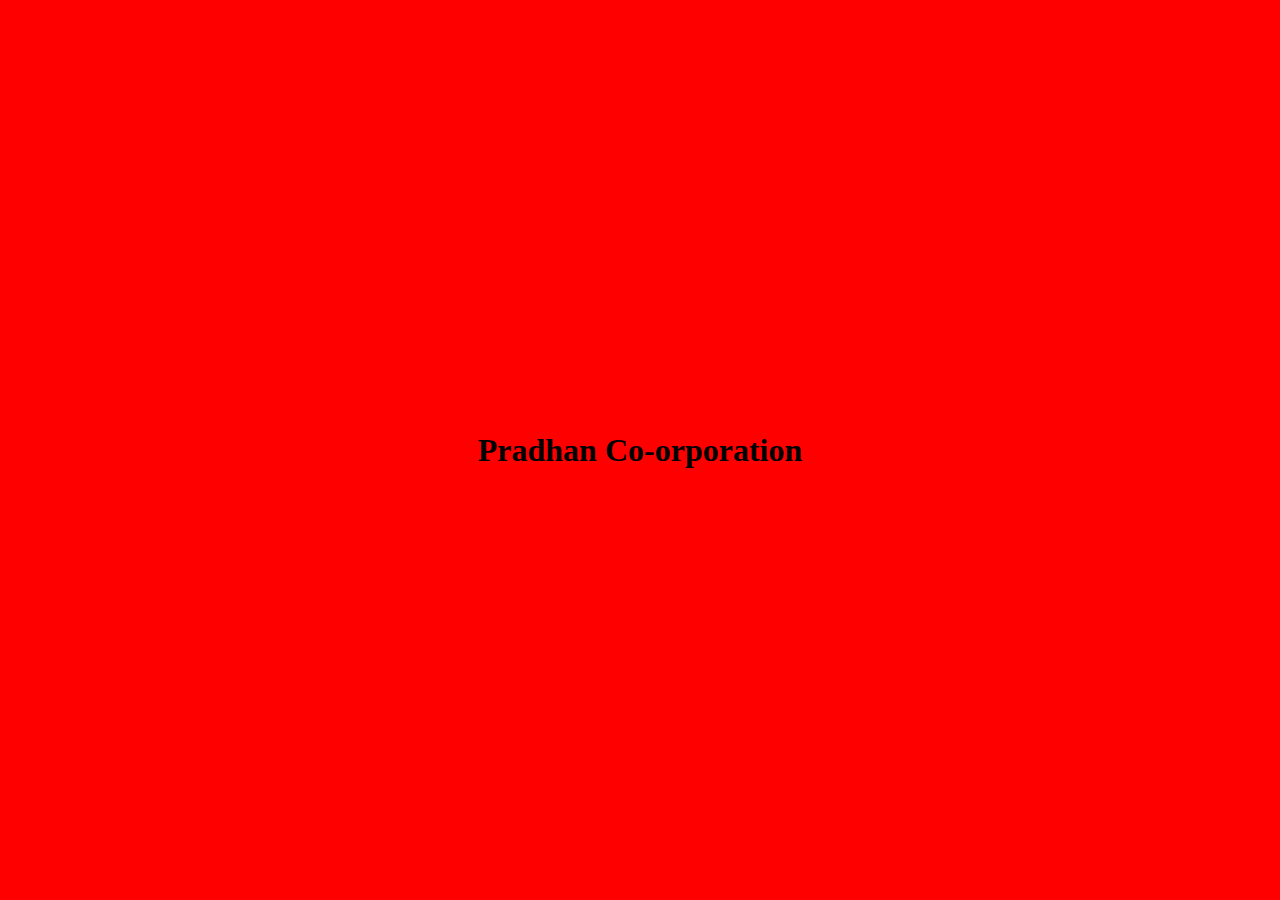
<file: Changing Cursor/index.html>
<!DOCTYPE html>
<html lang="en">
<head>
    <meta charset="UTF-8">
    <meta name="viewport" content="width=device-width, initial-scale=1.0">
    <title>Changing Cursor</title>
    <link rel="stylesheet" href="style.css">
</head>
<body>
    <div id="container">
        <div id="cursor"></div>
        <h1>Pradhan Co-orporation</h1>
    </div>
    <script src="cursor.js"></script>
</body>
</html>
</file>
<file: Changing Cursor/style.css>
*{
    margin: 0;
    padding: 0;
    box-sizing: border-box;
}
html,body{
    height: 100%;
    width: 100%;
    background-color: black;
}
body{
    background-color: red;
    display: flex;
    align-items: center;
    justify-content: center;
}

.container{
    height: 100%;
    width: 100%;
    background-color: black;
}
.container .cursor{
    height: 200px;
    width: 200px;
    border: 2px solid white;
    border-radius: 50%;
    background-color: rgba(225, 3, 3, 0.32);  
    border: none; 
}
.container h1{
    color: rgb(219, 219, 219);
}
</file>
